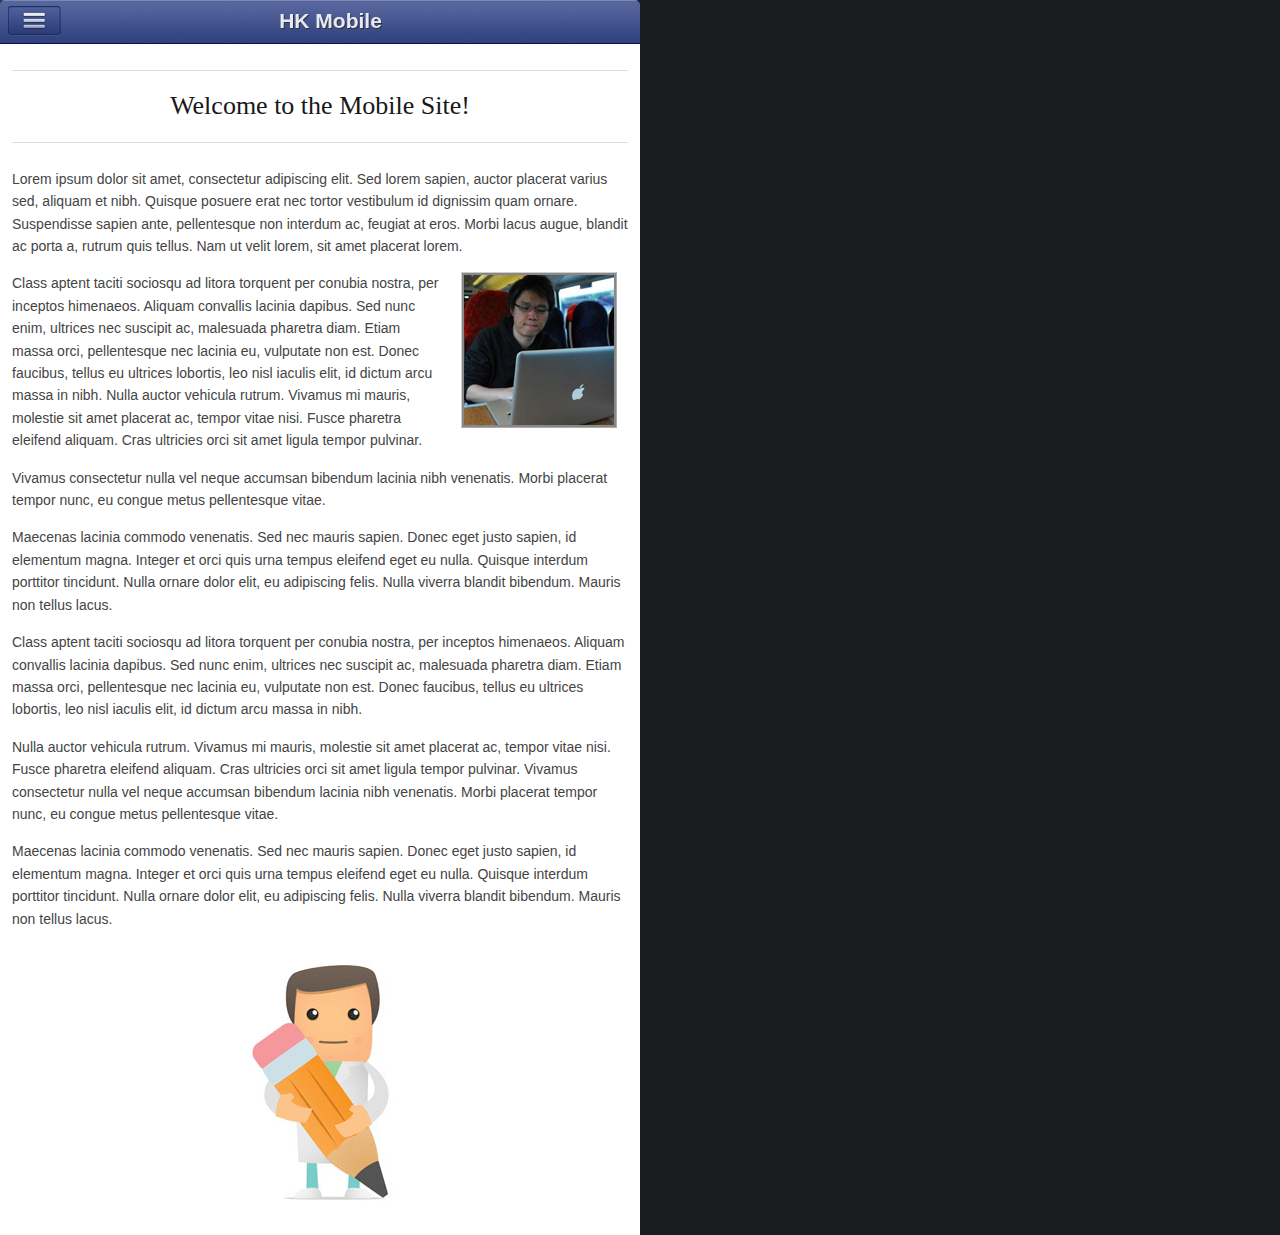
<file: iOS/www/navbar/index.html>
<!doctype html>
<html lang="en">
<head>
	<meta http-equiv="Content-Type" content="text/html; charset=utf-8">
	<title>jQuery-Based Mobile Web App Navigation - Hongkiat Demo</title>
	<meta name="author" content="Jake Rocheleau">
	<meta name="description" content="Small demo for a Sparrow-like jQuery mobile navigation menu. This is built using HTML5/CSS3 and should run properly in Mobile Safari + Android web browsers.">
    <meta name="keywords" content="tutorial, jquery, javascript, demo, sparrow, email, app, navigation, menu, sidebar, swipe, animated, design, coding">
    <link rel="shortcut icon" href="http://www.hongkiat.com/blog/favicon.ico">
	<link rel="icon" href="http://www.hongkiat.com/blog/favicon.ico">
	<meta http-equiv="X-UA-Compatible" content="IE=edge,chrome=1">
	<meta name="viewport" content="width=device-width, initial-scale=1, maximum-scale=1">
	<meta name="apple-mobile-web-app-capable" content="yes">
	<meta name="apple-mobile-web-app-status-bar-style" content="black">
	<link type="text/css" rel="stylesheet" media="all" href="style.css">
	<link type="text/css" rel="stylesheet" media="all" href="responsive.css">
	<script type="text/javascript" src="http://ajax.googleapis.com/ajax/libs/jquery/1.7.2/jquery.min.js"></script>
	<script type="text/javascript" src="script.js"></script>
</head>

<body>

	<div id="w">
		
		<div id="pagebody">
			<header id="toolbarnav">
				<a href="#navmenu" id="menu-btn"></a>
			
				<h1>HK Mobile</h1>
			</header>
			
			<section id="content" class="clearfix">
				<h2>Welcome to the Mobile Site!</h2>
				
				<p>Lorem ipsum dolor sit amet, consectetur adipiscing elit. Sed lorem sapien, auctor placerat varius sed, aliquam et nibh. Quisque posuere erat nec tortor vestibulum id dignissim quam ornare. Suspendisse sapien ante, pellentesque non interdum ac, feugiat at eros. Morbi lacus augue, blandit ac porta a, rutrum quis tellus. Nam ut velit lorem, sit amet placerat lorem.</p>
				
				<img src="img/hongkiat-lim.png" alt="Hongkiat Lim" class="photo">
				
				<p>Class aptent taciti sociosqu ad litora torquent per conubia nostra, per inceptos himenaeos. Aliquam convallis lacinia dapibus. Sed nunc enim, ultrices nec suscipit ac, malesuada pharetra diam. Etiam massa orci, pellentesque nec lacinia eu, vulputate non est. Donec faucibus, tellus eu ultrices lobortis, leo nisl iaculis elit, id dictum arcu massa in nibh. Nulla auctor vehicula rutrum. Vivamus mi mauris, molestie sit amet placerat ac, tempor vitae nisi. Fusce pharetra eleifend aliquam. Cras ultricies orci sit amet ligula tempor pulvinar.</p>
				
				<p>Vivamus consectetur nulla vel neque accumsan bibendum lacinia nibh venenatis. Morbi placerat tempor nunc, eu congue metus pellentesque vitae.</p>

				<p>Maecenas lacinia commodo venenatis. Sed nec mauris sapien. Donec eget justo sapien, id elementum magna. Integer et orci quis urna tempus eleifend eget eu nulla. Quisque interdum porttitor tincidunt. Nulla ornare dolor elit, eu adipiscing felis. Nulla viverra blandit bibendum. Mauris non tellus lacus.</p>
				
				<p>Class aptent taciti sociosqu ad litora torquent per conubia nostra, per inceptos himenaeos. Aliquam convallis lacinia dapibus. Sed nunc enim, ultrices nec suscipit ac, malesuada pharetra diam. Etiam massa orci, pellentesque nec lacinia eu, vulputate non est. Donec faucibus, tellus eu ultrices lobortis, leo nisl iaculis elit, id dictum arcu massa in nibh.</p>
				
				<p>Nulla auctor vehicula rutrum. Vivamus mi mauris, molestie sit amet placerat ac, tempor vitae nisi. Fusce pharetra eleifend aliquam. Cras ultricies orci sit amet ligula tempor pulvinar. Vivamus consectetur nulla vel neque accumsan bibendum lacinia nibh venenatis. Morbi placerat tempor nunc, eu congue metus pellentesque vitae.</p>

				<p>Maecenas lacinia commodo venenatis. Sed nec mauris sapien. Donec eget justo sapien, id elementum magna. Integer et orci quis urna tempus eleifend eget eu nulla. Quisque interdum porttitor tincidunt. Nulla ornare dolor elit, eu adipiscing felis. Nulla viverra blandit bibendum. Mauris non tellus lacus.</p>
				
				<p><center><img src="img/pencilman.jpg" alt="pencilmannn"></center></p>
			</section>
		</div>
		
		<div id="navmenu">
			<header>
				<h1>Menu Links</h1>
			</header>
			
				<ul>
					<li><a href="#homepage.html" class="navlink">Home</a></li>
					<li><a href="#about.html" class="navlink">About Us</a></li>
					<li><a href="#advertise.html" class="navlink">Advertise</a></li>
					<li><a href="#write.html" class="navlink">Write for Us</a></li>
					<li><a href="#contacts.html" class="navlink">Contacts</a></li>
					<li><a href="#privacy.html" class="navlink">Privacy Policy</a></li>
				</ul>
		</div>
	</div>
</body>
</html>
</file>
<file: iOS/www/navbar/style.css>
* { margin: 0; padding: 0; }

body { background: #181c1f; font-family: "Trebuchet MS", Arial, Tahoma, sans-serif; font-size: 62.5%; line-height: 1; }

a { -webkit-tap-highlight-color: rgba(0,0,0,0); -webkit-touch-callout: none; }

img { border: 0; }
img.photo { padding: 2px; background: #888; border: 1px solid #cecece; border-bottom-color: #aaa; border-right-color: #aaa; float: right; margin-left: 20px; margin-right: 11px; }

ul,ol,h1,h2,h3,h4,h5,h6,p { display: block; }

#w { position: relative; overflow-x: hidden; overflow-y: hidden; }

/** @group core body **/
#w #pagebody { position: relative; left: 0; max-width: 640px; min-width: 320px; z-index: 99999; }

#w #navmenu { background: #475566; height: 100%; display: block; position: fixed; width: 200px; left: 0px; top: 0px; z-index: 0;  }

/** @group header **/
#w #pagebody header#toolbarnav { display: block; position: fixed; left: 0px; top: 0px; z-index: 9999; background: #0b1851 url('img/tabbar-solid-bg.png') top left no-repeat; border-radius: 5px; -moz-border-radius: 5px; -webkit-border-radius: 5px; -o-border-radius: 5px; border-bottom-right-radius: 0; -moz-border-radius-bottomright: 0; -webkit-border-bottom-right-radius: 0; border-bottom-left-radius: 0; -moz-border-radius-bottomleft: 0; -webkit-border-bottom-left-radius: 0; height: 44px; width: 100%; max-width: 640px; }

#w #pagebody header#toolbarnav h1 { text-align: center; padding-top: 10px; padding-right: 40px; color: #e6e8f2; font-weight: bold; font-size: 2.1em; text-shadow: 1px 1px 0px #313131; }


#w #pagebody header #menu-btn { display: block; float: left; width: 53px; height: 30px; background: url('img/nav-btn.png') no-repeat; margin-top: 6px; margin-left: 8px;}
#w #pagebody header #menu-btn2 { display: block; float: left; width: 53px; height: 30px; background: url('img/nav-btn.png') no-repeat; margin-top: 6px; margin-left: 8px;}

#w #pagebody #content { display: block; background: #fff; padding: 5px 12px; margin-top: 40px; min-height: 550px; height: 100%; z-index: 9999; }

#w #pagebody #content h2 { border-bottom: 1px solid #ddd; border-top: 1px solid #ddd; color: #181818;
font-family: "Droid Serif", Georgia, serif; font-size: 2.6em; line-height: 1.8em; font-weight: 500; margin-top: 25px; margin-bottom: 25px; padding: 12px 0; text-align: center; }
#w #pagebody #content h3 { font-family: "Calibri", Verdana, Arial, sans-serif; font-weight: 700; font-size: 1.8em; line-height: 1.75em; text-transform: capitalize; margin-bottom: 5px; color: #222; }
#w #pagebody #content p { font-size: 1.4em; line-height: 1.6em; margin-bottom: 15px; color: #444; }

#w #pagebody #content a { color: #78a5ce; }
#w #pagebody #content a:hover { color: #678eb2; }

/** @group nav menu **/
#w #navmenu header { display: block; background: #303a44; height: 44px; }

#w #navmenu header h1 { text-align: center; padding-top: 10px; color: #e6e8f2; font-weight: bold; font-size: 2.1em; text-shadow: 1px 1px 0px #313131; }

#w #navmenu ul { list-style: none; background: #475566; height: 100%; }

#w #navmenu ul li { display: block; }
#w #navmenu ul li a { position: relative; display: block; border-bottom: 1px solid #303c4a; padding: 14px 11px; font-weight: bold; color: #f0f0f0; text-shadow: -1px -1px 1px #222; font-size: 1.6em; text-decoration: none; }

#w #navmenu ul li a:hover { color: #cad0e6; text-decoration: none; }

#w #navmenu ul li a::after {
	content: '';
	display: block;
	width: 6px;
	height: 6px;
	border-right: 3px solid #d0d0d8;
	border-top: 3px solid #d0d0d8;
	position: absolute;
	right: 30px;
	top: 45%;
	-webkit-transform: rotate(45deg);
	-moz-transform: rotate(45deg);
	-o-transform: rotate(45deg);
	transform: rotate(45deg);
}

#w #navmenu ul li a:hover::after { border-color: #cad0e6; }

/** @group misc **/
.blue { color: #1c609f !important; font-weight: bold; }

/** @group clearfix **/
.clearfix:after { content: "."; display: block; clear: both; visibility: hidden; line-height: 0; height: 0; }
.clearfix { display: inline-block; }
 
html[xmlns] .clearfix { display: block; }
* html .clearfix { height: 1%; }
</file>
<file: iOS/www/navbar/responsive.css>
/** horizontal landscape for iPhone/iPod Touch **/
@media screen and (orientation:landscape) and (max-device-width: 480px) {
	#w #pagebody #content p {
		font-size: 1.0em;
		line-height: 1.3em;
	}
}

/** retina display **/
@media only screen and (-webkit-min-device-pixel-ratio: 2),	
  only screen and (min--moz-device-pixel-ratio: 1.5),
  only screen and (min-device-pixel-ratio: 1.5) {
  	#w #pagebody header {
  		background: #0b1851 url('img/tabbar-solid-bg@2x.png') top left no-repeat;
  		background-size: 640px 44px;
  	}
  	
  	#w #pagebody header #menu-btn {
  		background: url('img/nav-btn@2x.png') no-repeat;
  		background-size: 53px 30px;
  	}
}
</file>
